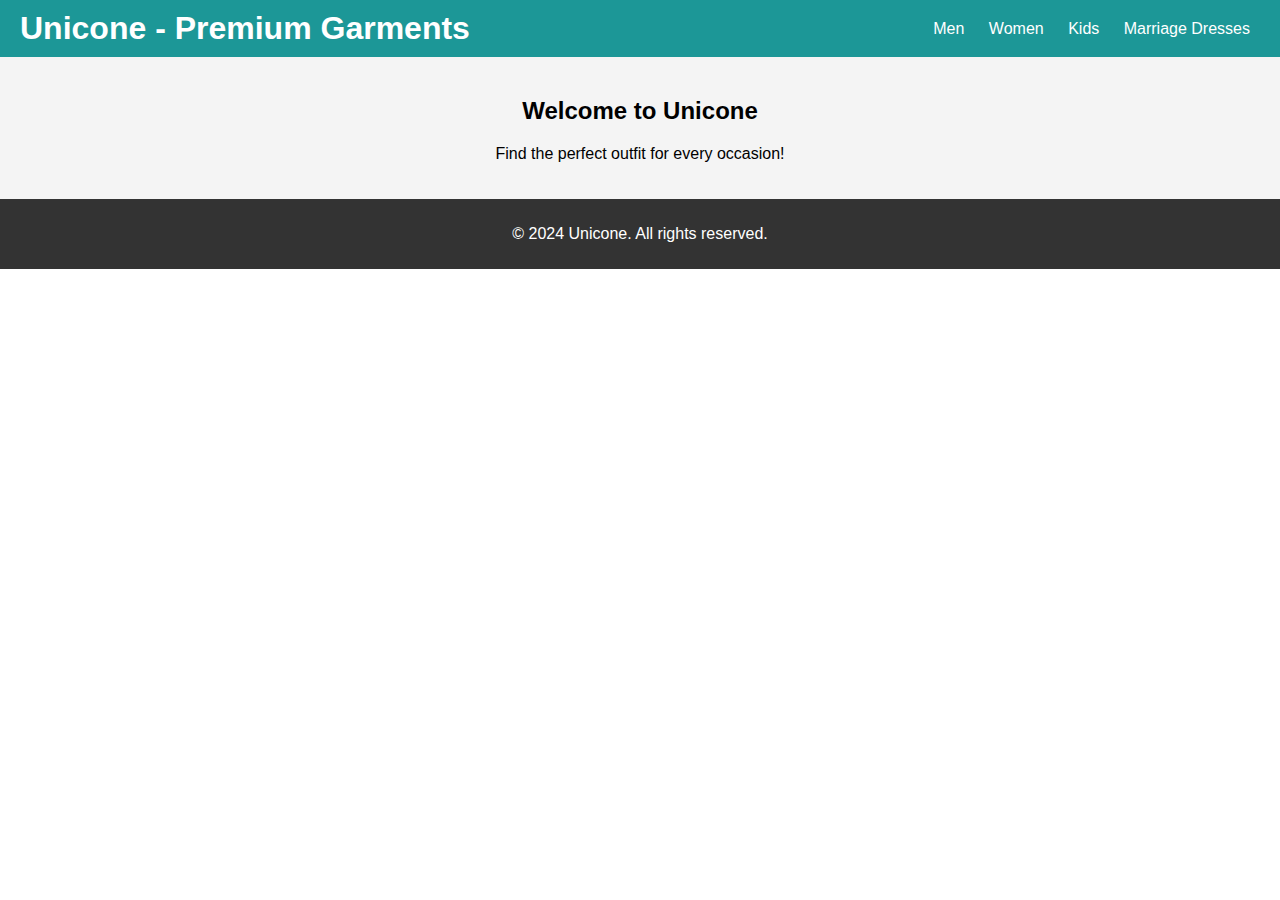
<file: index.html>
<!DOCTYPE html>
<html lang="en">
<head>
    <meta charset="UTF-8">
    <meta name="viewport" content="width=device-width, initial-scale=1.0">
    <title>Unicone - Garments Brand</title>
    <link rel="stylesheet" href="style.css"> <!-- Link to CSS file -->
</head>
<body>
    <!-- Header Section -->
    <header>
        <h1>Unicone - Premium Garments</h1>
        <nav>
            <a href="men.html">Men</a>
            <a href="women.html">Women</a>
            <a href="kids.html">Kids</a>
            <a href="marriage.html">Marriage Dresses</a>
        </nav>
    </header>

    <!-- Hero Section -->
    <div class="hero">
        <h2>Welcome to Unicone</h2>
        <p>Find the perfect outfit for every occasion!</p>
    </div>

    <!-- Footer -->
    <footer>
        <p>&copy; 2024 Unicone. All rights reserved.</p>
    </footer>
</body>
</html>
</file>
<file: style.css>
/* General Styles */
body {
    font-family: Arial, sans-serif;
    margin: 0;
    padding: 0;
    box-sizing: border-box;
}

header {
    background-color: #1C9797;
    color: #fff;
    padding: 10px 20px;
    display: flex;
    justify-content: space-between;
    align-items: center;
}

header h1 {
    margin: 0;
}

header nav a {
    color: white;
    margin: 0 10px;
    text-decoration: none;
}

header nav a:hover {
    text-decoration: underline;
}

/* Hero Section */
.hero {
    background-color: #f4f4f4;
    text-align: center;
    padding: 20px;
}

/* Categories Section */
.categories {
    display: flex;
    justify-content: space-around;
    margin: 20px;
}

.category-box {
    text-align: center;
}

.category-box img {
    max-width: 150px;
    border-radius: 10px;
}

.category-box h3 {
    margin-top: 10px;
}

/* Products Section */
.products {
    display: flex;
    flex-wrap: wrap;
    justify-content: space-around;
    margin: 20px;
}

.product {
    background-color: #fff;
    border: 1px solid #ddd;
    border-radius: 10px;
    margin: 10px;
    text-align: center;
    width: 200px;
    padding: 10px;
}

.product img {
    max-width: 100%;
    border-radius: 10px;
}

.product button {
    background-color: #333;
    color: white;
    border: none;
    padding: 5px 10px;
    border-radius: 5px;
    cursor: pointer;
}

.product button:hover {
    background-color: #555;
}

/* Footer Section */
footer {
    text-align: center;
    padding: 10px;
    background-color: #333;
    color: white;
}
</file>
